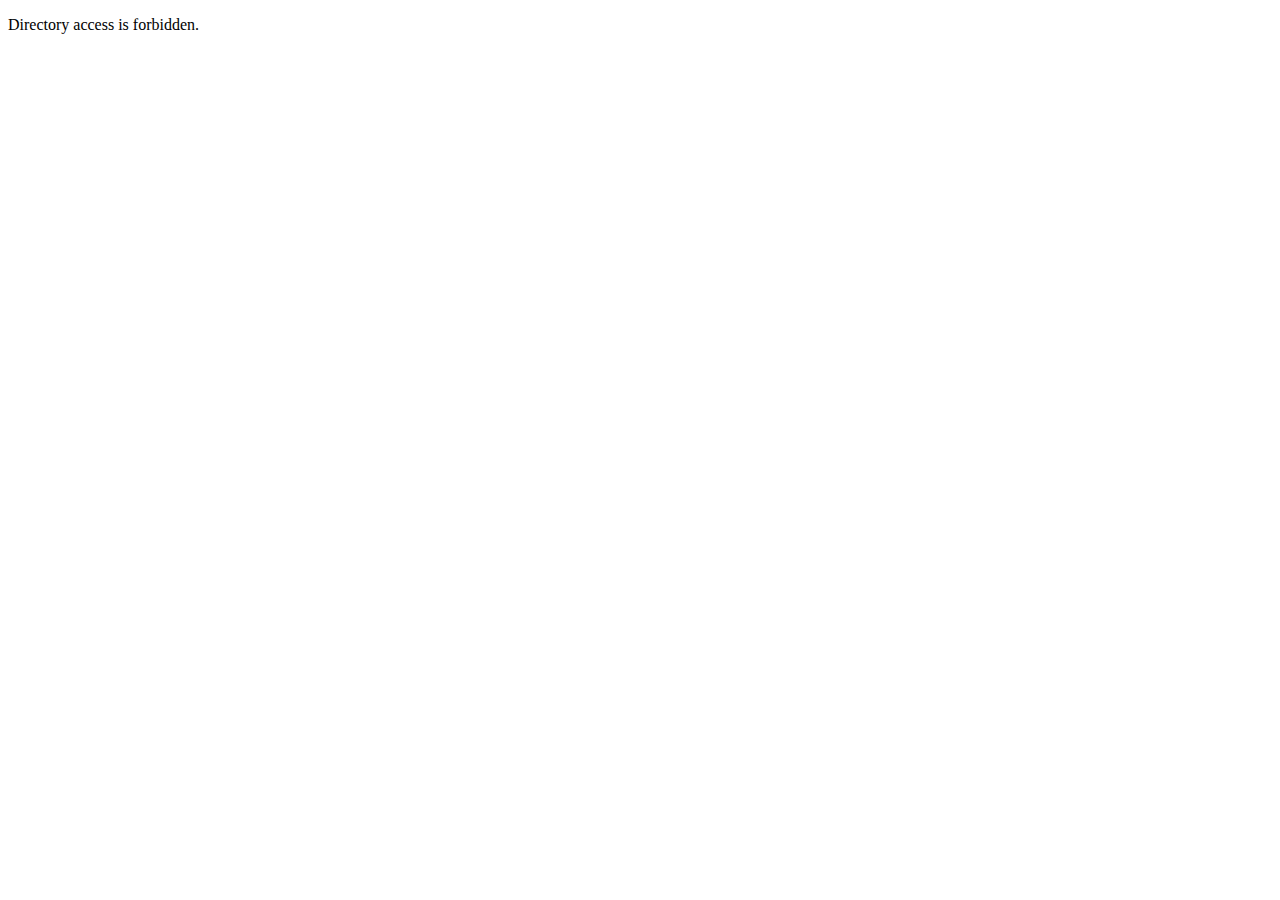
<file: staticfiles/assets/uploads/images/index.html>
<!DOCTYPE html>
<html>

<!-- Mirrored from hoangphucstore.com/assets/uploads/images/ by HTTrack Website Copier/3.x [XR&CO'2014], Wed, 05 Mar 2025 13:50:43 GMT -->
<head>
	<title>403 Forbidden</title>
</head>
<body>

<p>Directory access is forbidden.</p>

</body>

<!-- Mirrored from hoangphucstore.com/assets/uploads/images/ by HTTrack Website Copier/3.x [XR&CO'2014], Wed, 05 Mar 2025 13:50:43 GMT -->
</html>
</file>
